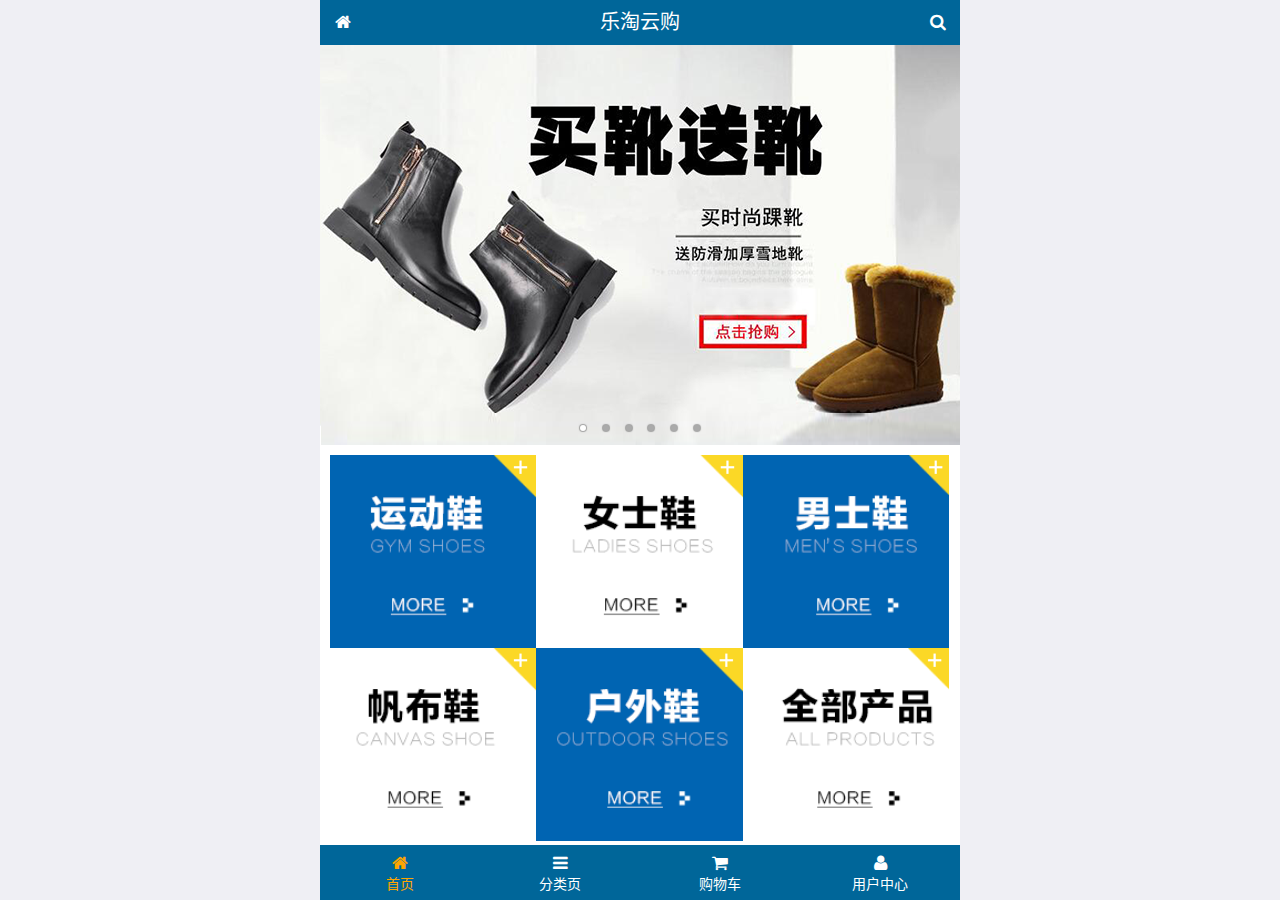
<file: public/mobile/index.html>
<!DOCTYPE html>
<html lang="zh-CN">
<head>
  <meta charset="UTF-8">
  <title>乐淘商城</title>
  <meta name="viewport" content="width=device-width, user-scalable=no, initial-scale=1.0, maximum-scale=1.0, minimum-scale=1.0">
  <!-- 引入字体图标库的css -->
  <link rel="stylesheet" href="./lib/fa/css/font-awesome.min.css">
  <link rel="stylesheet" href="./lib/mui/css/mui.css">
  <link rel="stylesheet" href="./css/common.css">
  <link rel="stylesheet" href="./css/index.css">
  <link rel="icon" href="favicon.ico">
</head>
<body>
<!--<span class="fa fa-pause"></span>-->
<!--<span class="mui-icon mui-icon-camera"></span>-->

<!-- 全屏容器 -->
<div class="lt_container">

  <!-- 乐淘头部 -->
  <div class="lt_header">
    <a href="index.html" class="icon_left"><i class="fa fa-home"></i></a>
    <h3>乐淘云购</h3>
    <a href="search.html" class="icon_right"><i class="fa fa-search"></i></a>
  </div>

  <!-- 乐淘主体 -->
  <div class="lt_main">
    <div class="mui-scroll-wrapper">
      <div class="mui-scroll">
        <!--这里放置真实显示的DOM内容-->

        <!-- 轮播图 -->
        <div class="mui-slider">

          <!-- 图片区域 -->
          <div class="mui-slider-group mui-slider-loop">
            <!-- 添加假图 -->
            <div class="mui-slider-item mui-slider-item-duplicate">
              <a href="#"><img src="./images/banner6.png" /></a>
            </div>

            <div class="mui-slider-item"><a href="#"><img src="./images/banner1.png" /></a></div>
            <div class="mui-slider-item"><a href="#"><img src="./images/banner2.png" /></a></div>
            <div class="mui-slider-item"><a href="#"><img src="./images/banner3.png" /></a></div>
            <div class="mui-slider-item"><a href="#"><img src="./images/banner4.png" /></a></div>
            <div class="mui-slider-item"><a href="#"><img src="./images/banner5.png" /></a></div>
            <div class="mui-slider-item"><a href="#"><img src="./images/banner6.png" /></a></div>

            <!-- 添加假图 -->
            <div class="mui-slider-item mui-slider-item-duplicate">
              <a href="#"><img src="./images/banner1.png" /></a>
            </div>
          </div>

          <!-- 小圆点结构 -->
          <div class="mui-slider-indicator">
            <div class="mui-indicator mui-active"></div>
            <div class="mui-indicator"></div>
            <div class="mui-indicator"></div>
            <div class="mui-indicator"></div>
            <div class="mui-indicator"></div>
            <div class="mui-indicator"></div>
          </div>

        </div>

        <!-- 导航区域 -->
        <div class="lt_nav">
          <ul class="mui-clearfix">
            <li><a href="#"><img src="./images/nav1.png" alt=""></a></li>
            <li><a href="#"><img src="./images/nav2.png" alt=""></a></li>
            <li><a href="#"><img src="./images/nav3.png" alt=""></a></li>
            <li><a href="#"><img src="./images/nav4.png" alt=""></a></li>
            <li><a href="#"><img src="./images/nav5.png" alt=""></a></li>
            <li><a href="#"><img src="./images/nav6.png" alt=""></a></li>
          </ul>
        </div>

        <!-- 产品区域 -->
        <div class="lt_product">
          <ul>
            <li class="lt_product_item">
              <a href="#">
                <img src="./images/product.jpg" alt="">
                <p class="info mui-ellipsis-2">adidas阿迪达斯 男式 场下休闲篮球鞋S83700场下休闲篮球鞋S83700 </p>
                <p>
                  <span class="price">¥560</span>
                  <span class="oldPrice">¥580</span>
                </p>
                <button class="mui-btn mui-btn-primary">立即购买</button>
              </a>
            </li>
            <li class="lt_product_item">
              <a href="#">
                <img src="./images/product.jpg" alt="">
                <p class="info mui-ellipsis-2">adidas阿迪达斯 男式 场下休闲篮球鞋S83700场下休闲篮球鞋S83700 </p>
                <p>
                  <span class="price">¥560</span>
                  <span class="oldPrice">¥580</span>
                </p>
                <button class="mui-btn mui-btn-primary">立即购买</button>
              </a>
            </li>
            <li class="lt_product_item">
              <a href="#">
                <img src="./images/product.jpg" alt="">
                <p class="info mui-ellipsis-2">adidas阿迪达斯 男式 场下休闲篮球鞋S83700场下休闲篮球鞋S83700 </p>
                <p>
                  <span class="price">¥560</span>
                  <span class="oldPrice">¥580</span>
                </p>
                <button class="mui-btn mui-btn-primary">立即购买</button>
              </a>
            </li>
            <li class="lt_product_item">
              <a href="#">
                <img src="./images/product.jpg" alt="">
                <p class="info mui-ellipsis-2">adidas阿迪达斯 男式 场下休闲篮球鞋S83700场下休闲篮球鞋S83700 </p>
                <p>
                  <span class="price">¥560</span>
                  <span class="oldPrice">¥580</span>
                </p>
                <button class="mui-btn mui-btn-primary">立即购买</button>
              </a>
            </li>
            <li class="lt_product_item">
              <a href="#">
                <img src="./images/product.jpg" alt="">
                <p class="info mui-ellipsis-2">adidas阿迪达斯 男式 场下休闲篮球鞋S83700场下休闲篮球鞋S83700 </p>
                <p>
                  <span class="price">¥560</span>
                  <span class="oldPrice">¥580</span>
                </p>
                <button class="mui-btn mui-btn-primary">立即购买</button>
              </a>
            </li>
            <li class="lt_product_item">
              <a href="#">
                <img src="./images/product.jpg" alt="">
                <p class="info mui-ellipsis-2">adidas阿迪达斯 男式 场下休闲篮球鞋S83700场下休闲篮球鞋S83700 </p>
                <p>
                  <span class="price">¥560</span>
                  <span class="oldPrice">¥580</span>
                </p>
                <button class="mui-btn mui-btn-primary">立即购买</button>
              </a>
            </li>
            <li class="lt_product_item">
              <a href="#">
                <img src="./images/product.jpg" alt="">
                <p class="info mui-ellipsis-2">adidas阿迪达斯 男式 场下休闲篮球鞋S83700场下休闲篮球鞋S83700 </p>
                <p>
                  <span class="price">¥560</span>
                  <span class="oldPrice">¥580</span>
                </p>
                <button class="mui-btn mui-btn-primary">立即购买</button>
              </a>
            </li>
            <li class="lt_product_item">
              <a href="#">
                <img src="./images/product.jpg" alt="">
                <p class="info mui-ellipsis-2">adidas阿迪达斯 男式 场下休闲篮球鞋S83700场下休闲篮球鞋S83700 </p>
                <p>
                  <span class="price">¥560</span>
                  <span class="oldPrice">¥580</span>
                </p>
                <button class="mui-btn mui-btn-primary">立即购买</button>
              </a>
            </li>
          </ul>
        </div>

      </div>
    </div>
  </div>

  <!-- 乐淘底部 -->
  <div class="lt_footer">
    <ul>
      <li><a href="index.html" class="current"><i class="fa fa-home"></i><p>首页</p></a></li>
      <li><a href="category.html"><i class="fa fa-bars"></i><p>分类页</p></a></li>
      <li><a href="cart.html"><i class="fa fa-shopping-cart"></i><p>购物车</p></a></li>
      <li><a href="user.html"><i class="fa fa-user"></i><p>用户中心</p></a></li>
    </ul>
  </div>
</div>


<script src="./lib/zepto/zepto.min.js"></script>
<script src="./lib/mui/js/mui.js"></script>
<script src="./js/common.js"></script>
</body>
</html>
</file>
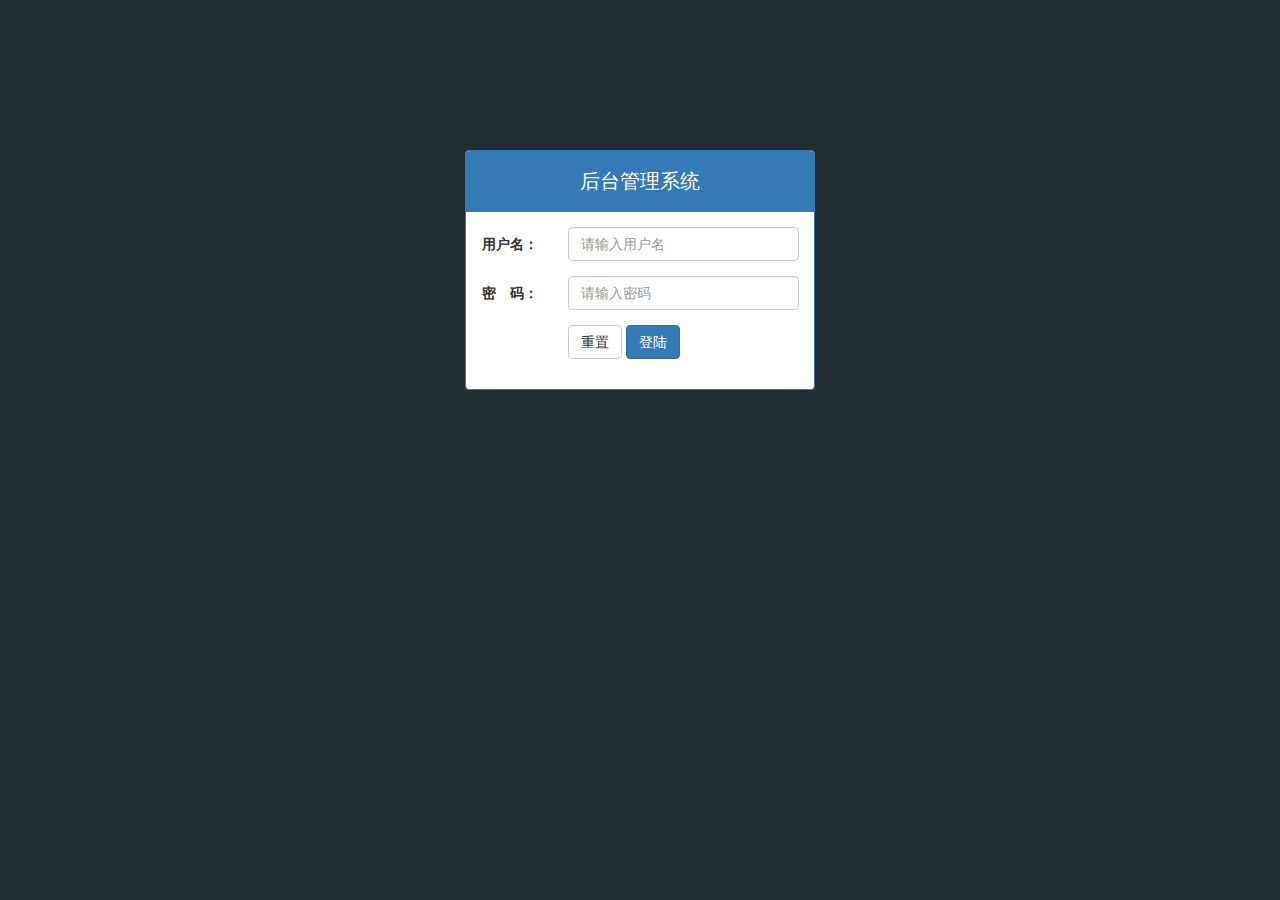
<file: public/back/login.html>
<!DOCTYPE html>
<html lang="en">
<head>
  <meta charset="UTF-8">
  <meta name="viewport" content="width=device-width, initial-scale=1.0">
  <meta http-equiv="X-UA-Compatible" content="ie=edge">
  <title>Document</title>
  <link rel="stylesheet" href="./lib/bootstrap/css/bootstrap.css">
  <link rel="stylesheet" href="./lib/bootstrap-validator/css/bootstrapValidator.css">
  <link rel="stylesheet" href="./css/common.css">
</head>
<body class="body_bg">
 <div class="container">
   <div class="col-lg-4 col-lg-offset-4 mt_150">
      <div class="panel panel-primary ">
          <div class="panel-heading ">
            <h3 class="panel-title">后台管理系统</h3>
          </div>
          <div class="panel-body">
            <form class="form-horizontal bv-form" id="form" novalidate="novalidate">
              <div class="form-group">
                <label for="username" class="col-sm-3 control-label">用户名：</label>
                <div class="col-sm-9">
                  <input type="text" class="form-control" id="username" name="username" placeholder="请输入用户名">
                </div>
              </div>
              <div class="form-group">
                <label for="password" class="col-sm-3 control-label">密　码：</label>
                <div class="col-sm-9">
                  <input type="password" class="form-control" name="password" id="password" placeholder="请输入密码">
                </div>
              </div>
             
              <div class="form-group">
                <div class="col-sm-offset-3 col-sm-9 ">
                  <button type="submit" class="btn btn-default">重置</button>
                  <button type="submit" class="btn btn-primary">登陆</button>
                </div>
              </div>
            </form>
          </div>
        </div>
   </div>
 </div>





  <script src="./lib/jquery/jquery.min.js"></script>
  <script src="./lib/bootstrap/js/bootstrap.js"></script>
  <script src="./lib/bootstrap-validator/js/bootstrapValidator.min.js"></script>
  <script src="./js/login.js"></script>
</body>
</html>
</file>
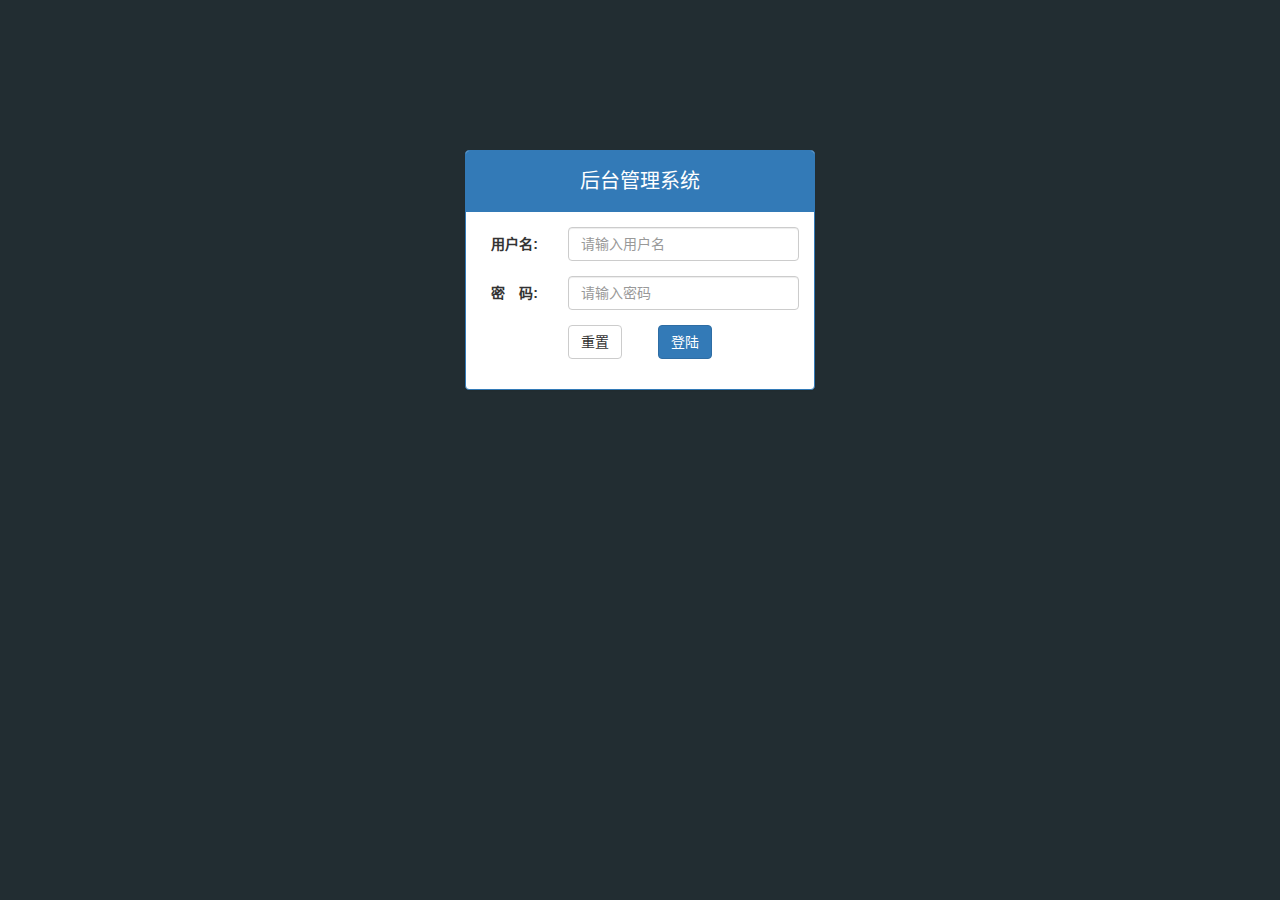
<file: public/manage/login.html>
<!DOCTYPE html>
<html lang="zh-CN">
<head>
  <meta charset="UTF-8">
  <title>乐淘电商</title>
  <link rel="stylesheet" href="lib/bootstrap/css/bootstrap.css">
  <link rel="stylesheet" href="lib/bootstrap-validator/css/bootstrapValidator.min.css">
  <link rel="stylesheet" href="lib/nprogress/nprogress.css">
  <link rel="stylesheet" href="css/common.css">
</head>
<body class="body_bg">


<div class="container">
  <div class="col-lg-4 col-lg-offset-4 mt_150">
    <div class="panel panel-primary">
      <div class="panel-heading">
        <h3 class="panel-title text-center">后台管理系统</h3>
      </div>
      <div class="panel-body">
        <form class="form-horizontal" id="form">
          <div class="form-group">
            <label for="username" class="col-sm-3 control-label">用户名:</label>
            <div class="col-sm-9">
              <input type="text" class="form-control" id="username" name="username" placeholder="请输入用户名">
            </div>
          </div>
          <div class="form-group">
            <label for="password" class="col-sm-3 control-label">密　码:</label>
            <div class="col-sm-9">
              <input type="password" class="form-control" name="password" id="password" placeholder="请输入密码">
            </div>
          </div>
          <div class="form-group">
            <div class="col-sm-offset-3 col-sm-6">
              <button type="reset" class="btn btn-default pull-left">重置</button>
              <button type="submit" class="btn btn-primary pull-right">登陆</button>
            </div>
          </div>
        </form>
      </div>
    </div>
  </div>
</div>



<script src="lib/jquery/jquery.min.js"></script>
<script src="lib/bootstrap/js/bootstrap.min.js"></script>
<script src="lib/bootstrap-validator/js/bootstrapValidator.min.js"></script>
<script src="lib/nprogress/nprogress.js"></script>
<script src="js/common.js"></script>
<script src="js/login.js"></script>

</body>
</html>
</file>
<file: public/mobile/css/common.css>
html, body {
  width: 100%;
  height: 100%;
}

ul {
  list-style: none;
  margin: 0;
  padding: 0;
}
img {
  display: block;
  width: 100%;
}

/* 全屏容器 */
.lt_container {
  width: 100%;
  height: 100%;
  background-color: #fff;
  min-width: 320px;
  max-width: 640px;
  margin: 0 auto;
  position: relative;
  padding-top: 45px;
  padding-bottom: 55px;
}

.lt_header {
  position: absolute;
  left: 0;
  top: 0;
  width: 100%;
  height: 45px;
  background-color: #006699;
  padding-left: 45px;
  padding-right: 45px;
}

.lt_header .icon_left,
.lt_header .icon_right {
  width: 45px;
  height: 45px;
  line-height: 45px;
  text-align: center;
  position: absolute;
  top: 0;
  color: #fff;
}
.lt_header .icon_left {
  left: 0;
}
.lt_header .icon_right {
  right: 0;
}

.lt_header h3 {
  height: 45px;
  line-height: 45px;
  color: #fff;
  font-size: 20px;
  text-align: center;
  margin: 0;
  font-weight: normal;
}



.lt_footer {
  position: absolute;
  left: 0;
  bottom: 0;
  width: 100%;
  height: 55px;
  background-color: #006699;
  overflow: hidden;
}
.lt_footer li {
  float: left;
  width: 25%;
  text-align: center;
}
.lt_footer li a {
  width: 100%;
  height: 100%;
  display: block;
  color: #fff;
  padding-top: 8px;
}
.lt_footer li p {
  color: #fff;
  margin: 0;
}

.lt_footer li a.current {
  color: orange;
}
.lt_footer li a.current p{
  color: orange;
}



.lt_main {
  width: 100%;
  height: 100%;
  position: relative;
}



/* 公共的搜索框样式 */
.lt_search {
  padding: 10px;
  position: relative;
}
.lt_search .search_input {
  height: 34px;
  font-size: 12px;
  margin: 0;
  border-radius: 5px;
  border: 1px solid #007AFF;
}
.lt_search .search_btn {
  position: absolute;
  right: 10px;
  top: 10px;
  border-radius: 0 5px 5px 0;
}



/* 公共的商品样式 */
.lt_product {
  padding: 10px;
}
.lt_product_item {
  border: 1px solid #ccc;
  padding: 10px;
  float: left;
  width: 48%;
  margin-bottom: 10px;
  text-align: center;
}
.lt_product_item a {
  display: block;
  width: 100%;
  height: 100%;
}
.lt_product_item:nth-child(2n+1) {
  margin-right: 4%;
}
.lt_product_item .info {
  text-align: left;
  height: 40px;
}
.lt_product_item .price {
  color: red;
}
.lt_product_item .oldPrice {
  text-decoration: line-through;
}

.lt_product_item img {
  width: 150px;
  height: 150px;
  margin: 0 auto;
}



/* 公共的尺码样式 */
.lt_size span {
  width: 25px;
  height: 25px;
  text-align: center;
  line-height: 25px;
  display: inline-block;
  border: 1px solid #ccc;
  font-size: 12px;
  margin: 3px 0;
}
.lt_size span.current {
  background-color: orange;
  color: #fff;
}
</file>
<file: public/mobile/css/index.css>
.lt_nav {
  padding: 10px;
}
.lt_nav li {
  float: left;
  width: 33.3%;
}
.lt_nav li a {
  display: block;
}
</file>
<file: public/back/css/common.css>
.body_bg {
  background-color: #222D32;
}
.panel .panel-title {
  height: 40px;
  line-height: 40px;
  text-align: center;
  font-size: 20px;
}
.mt_150 {
  margin-top: 150px;
}
</file>
<file: public/manage/lib/nprogress/nprogress.css>
/* Make clicks pass-through */
#nprogress {
  pointer-events: none;
}

#nprogress .bar {
  background: greenyellow;

  position: fixed;
  z-index: 10000;
  top: 0;
  left: 0;

  width: 100%;
  height: 2px;
}

/* Fancy blur effect */
#nprogress .peg {
  display: block;
  position: absolute;
  right: 0px;
  width: 100px;
  height: 100%;
  box-shadow: 0 0 10px #29d, 0 0 5px #29d;
  opacity: 1.0;

  -webkit-transform: rotate(3deg) translate(0px, -4px);
      -ms-transform: rotate(3deg) translate(0px, -4px);
          transform: rotate(3deg) translate(0px, -4px);
}

/* Remove these to get rid of the spinner */
#nprogress .spinner {
  display: block;
  position: fixed;
  z-index: 1031;
  top: 15px;
  right: 15px;
}

#nprogress .spinner-icon {
  width: 18px;
  height: 18px;
  box-sizing: border-box;

  border: solid 2px transparent;
  border-top-color: #29d;
  border-left-color: #29d;
  border-radius: 50%;

  -webkit-animation: nprogress-spinner 400ms linear infinite;
          animation: nprogress-spinner 400ms linear infinite;
}

.nprogress-custom-parent {
  overflow: hidden;
  position: relative;
}

.nprogress-custom-parent #nprogress .spinner,
.nprogress-custom-parent #nprogress .bar {
  position: absolute;
}

@-webkit-keyframes nprogress-spinner {
  0%   { -webkit-transform: rotate(0deg); }
  100% { -webkit-transform: rotate(360deg); }
}
@keyframes nprogress-spinner {
  0%   { transform: rotate(0deg); }
  100% { transform: rotate(360deg); }
}
</file>
<file: public/manage/css/common.css>
.body_bg {
  background-color: #222D32;
}

html, body {
  width: 100%;
  height: 100%;
}

* {
  margin: 0;
  padding: 0;
}
ul {
  list-style: none;
}

a:link,
a:visited,
a:hover,
a:active {
  text-decoration: none;
}

.red {
  color: #A94442;
}

.table.table-bordered th,
.table.table-bordered td {
  text-align: center;
  vertical-align: middle;
}

.mt_150 {
  margin-top: 150px;
}
.mb_20 {
  margin-bottom: 20px;
}

.panel-title {
  height: 40px;
  line-height: 40px;
  font-size: 20px;
}

/* lt_aside 开始 */
.lt_aside {
  width: 180px;
  height: 100%;
  background-color: #222D32;
  position: fixed;
  left: 0;
  top: 0;
  z-index: 999;
  transition: all 1s;
}
.lt_aside.hidemenu {
  left: -180px;
}


.lt_aside .brand {
  height: 50px;
  line-height: 50px;
  font-size: 24px;
  background-color: #367FA9;
  text-align: center;
}
.lt_aside .brand a {
  color: white;
}

.lt_aside .user {
  height: 180px;
}
.lt_aside .user {
  padding-top: 30px;
}
.lt_aside .user img {
  width: 80px;
  height: 80px;
  border-radius: 50%;
  display: block;
  margin: 0 auto;
}
.lt_aside .user p {
  height: 40px;
  line-height: 40px;
  text-align: center;
  font-size: 18px;
  color: white;
}

.lt_aside .nav a {
  height: 40px;
  line-height: 40px;
  display: block;
  color: white;
  padding-left: 40px;
  border-left: 3px solid transparent;
}
.lt_aside .nav i {
  margin-right: 5px;
}
.lt_aside .nav a.current {
  background-color: #1D1F21;
  border-left: 3px solid #006699;
}
.lt_aside .nav .child a {
  padding-left: 60px;
}

/* lt_aside 结束  */



/* lt_main 开始 */
.lt_main {
  height: 1000px;
  width: 100%;
  padding-left: 180px;
  padding-top: 50px;
  transition: all 1s;
}
.lt_main.hidemenu {
  padding-left: 0px;
}

.lt_topbar {
  height: 50px;
  width: 100%;
  line-height: 50px;
  background-color: #3C8DBC;
  position: fixed;
  top: 0;
  right: 0;
  padding-left: 180px;
  transition: all 1s;
  z-index: 666;
}
.lt_topbar.hidemenu {
  padding-left: 0px;
}

.lt_topbar a {
  width: 50px;
  height: 50px;
  font-size: 16px;
  color: white;
  text-align: center;
}

.breadcrumb {
  margin-top: 20px;
}


.echarts_1,
.echarts_2 {
  width: 48%;
  height: 400px;
}

/* lt_main 结束 */
</file>
<file: public/back/lib/bootstrap-validator/css/bootstrapValidator.css>
/**
 * BootstrapValidator (http://bootstrapvalidator.com)
 * The best jQuery plugin to validate form fields. Designed to use with Bootstrap 3
 *
 * @author      http://twitter.com/nghuuphuoc
 * @copyright   (c) 2013 - 2014 Nguyen Huu Phuoc
 * @license     MIT
 */

.bv-form .help-block {
    margin-bottom: 0;
}
.bv-form .tooltip-inner {
    text-align: left;
}
.nav-tabs li.bv-tab-success > a {
    color: #3c763d;
}
.nav-tabs li.bv-tab-error > a {
    color: #a94442;
}
</file>
<file: public/manage/lib/bootstrap-validator/css/bootstrapValidator.min.css>
/*!
 * BootstrapValidator (http://bootstrapvalidator.com)
 * The best jQuery plugin to validate form fields. Designed to use with Bootstrap 3
 *
 * @version     v0.5.1, built on 2014-08-22 4:55:09 PM
 * @author      https://twitter.com/nghuuphuoc
 * @copyright   (c) 2013 - 2014 Nguyen Huu Phuoc
 * @license     MIT
 */

.bv-form .help-block{margin-bottom:0}.bv-form .tooltip-inner{text-align:left}.nav-tabs li.bv-tab-success>a{color:#3c763d}.nav-tabs li.bv-tab-error>a{color:#a94442}
</file>
